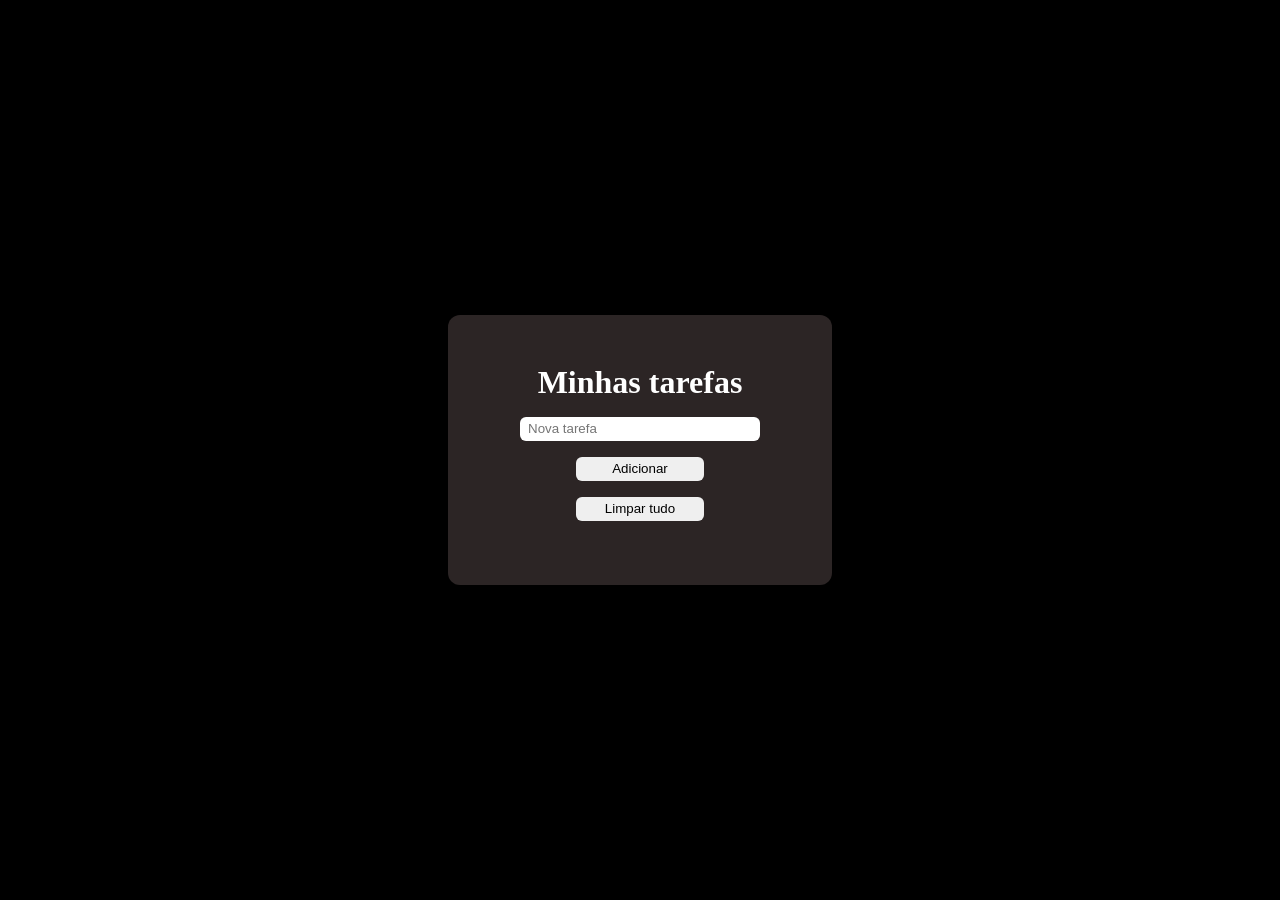
<file: aula6/index.html>
<!DOCTYPE html>
<html lang="pt-br">
<head>
    <meta charset="UTF-8">
    <meta name="viewport" content="width=device-width, initial-scale=1.0">
    <link rel="stylesheet" href="index.css">
    <script src="trabalho.js" defer></script>
    <title>Aula 6</title>
</head>
<body>
    <div class="container">
        <h1>Minhas tarefas</h1>
        <input id="campo" placeholder="Nova tarefa">
        <button id="add">Adicionar</button>
        <button id="limpar">Limpar tudo</button>

        <ul id="lista">
            
        </ul>
    </div>
</body>
</html>
</file>
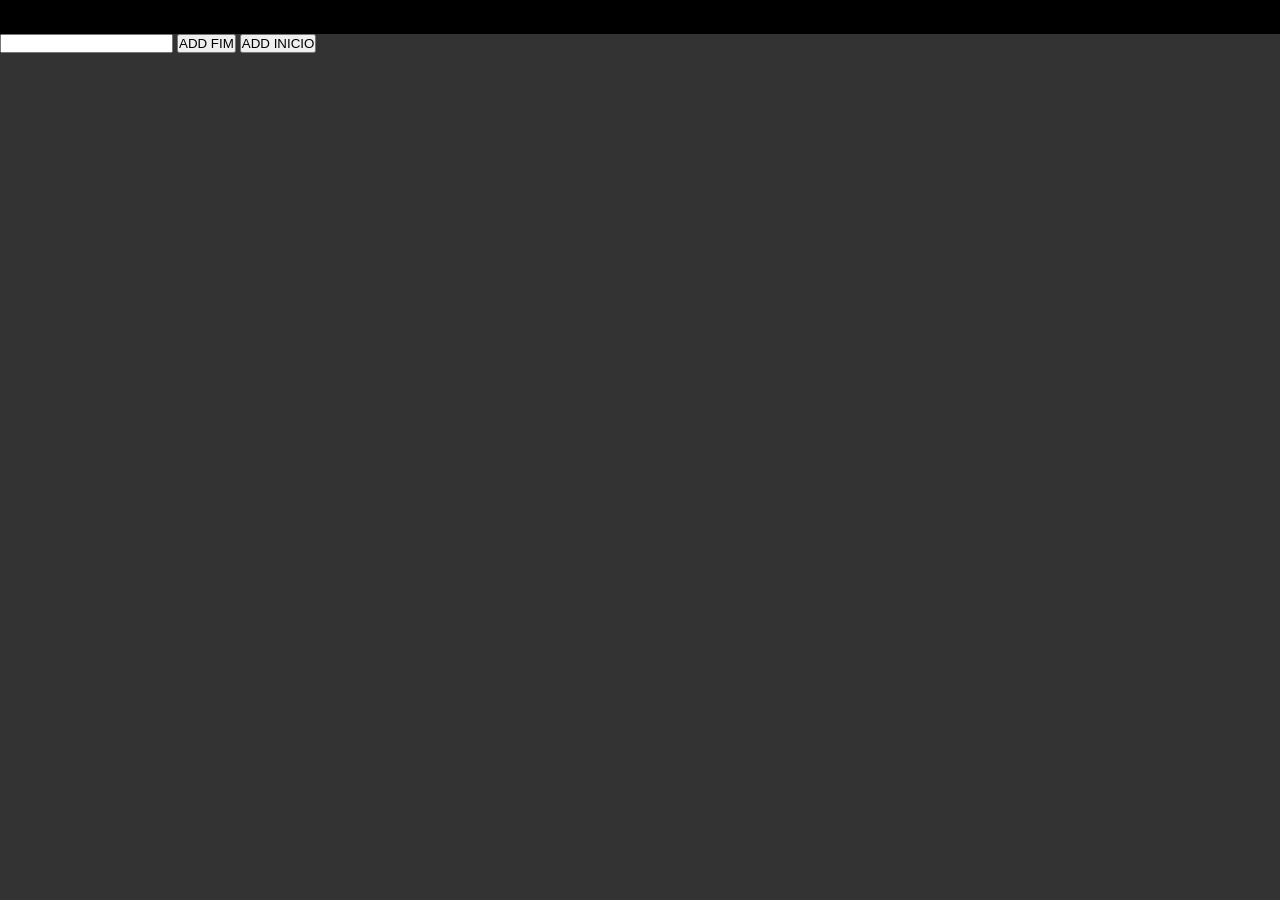
<file: aula3/aula3.html>
<!DOCTYPE html>
<html lang="pt-br">
<head>
    <meta charset="UTF-8">
    <meta name="viewport" content="width=device-width, initial-scale=1.0">
    <link rel="stylesheet" href="aula3.css">
    <title>Aula 3</title>
    <script src="aula3.js" defer></script>
</head>
<body>
    <div class="container">
        <div class="console">
            <span id="tasks"></span>
        </div>
        <input id="inputTask" type="text">
        <button onclick="adicionarFim()">ADD FIM</button>
        <button onclick="adicionarInicio()">ADD INICIO</button>
    </div>
</body>
</html>
</file>
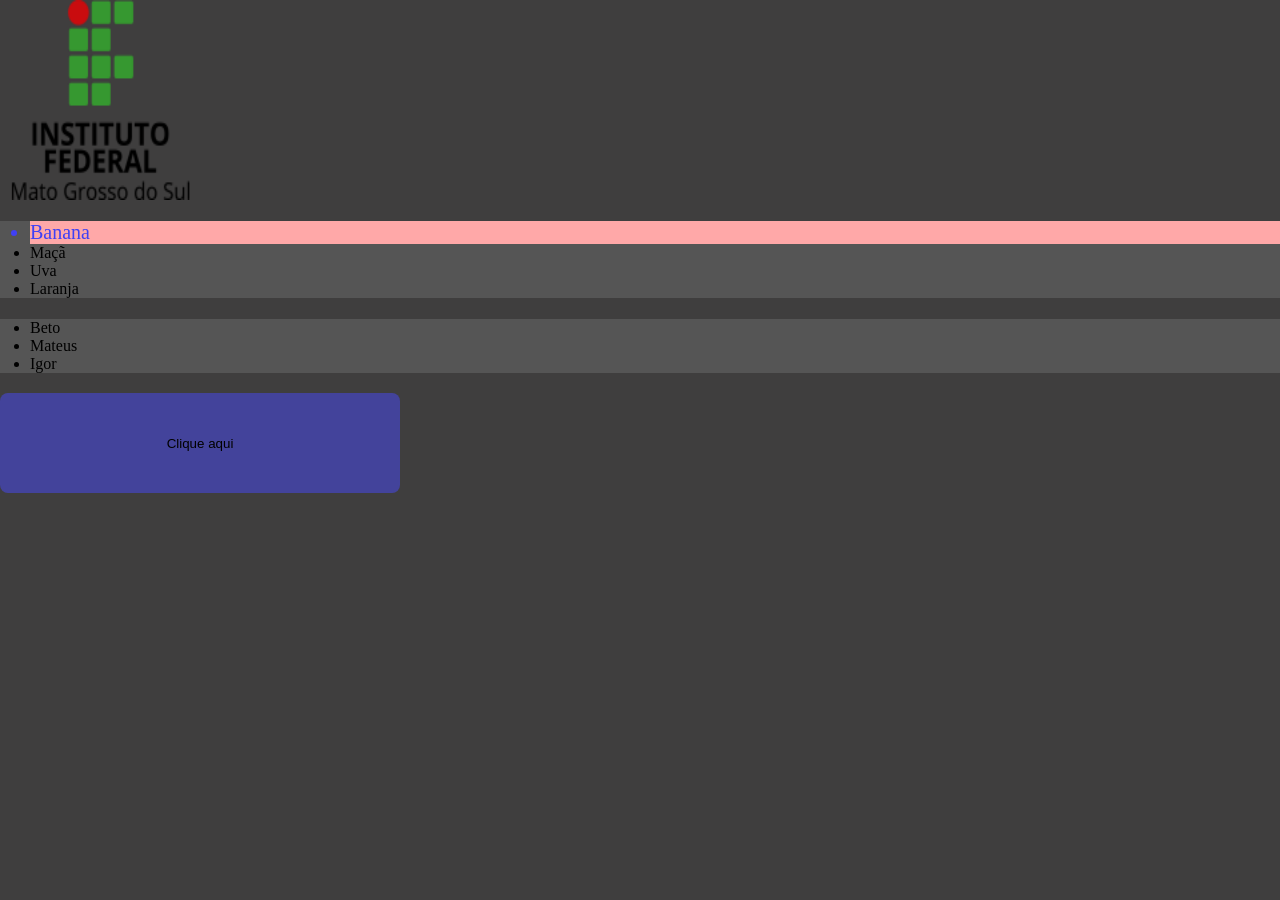
<file: aula4/aula4.html>
<!DOCTYPE html>
<html lang="pt-br">
<head>
    <meta charset="UTF-8">
    <meta name="viewport" content="width=device-width, initial-scale=1.0">
    <link rel="stylesheet" href="aula4.css">
    <title>Aula 4</title>
</head>
<body>
    <div class="container">
        <img id="img1" src="logoif.png" alt="Logo IF" width="200px" height="200px">
        <ul>
            <li class="l1">Banana</li>
            <li class="l2">Maçã</li>
            <li class="l3">Uva</li>
            <li class="l4">Laranja</li>
        </ul>

        <ul class="novo">
            <li>Beto</li>
            <li>Mateus</li>
        </ul>

        <button id="enviar">Clique aqui</button>
    </div>
    <script src="aula4.js" defer></script>
</body>
</html>
</file>
<file: aula6/index.css>
* {
    margin: 0;
    padding: 0;
    box-sizing: border-box;
}

body {
    display: flex;
    align-items: center;
    justify-content: center;
    width: 100dvw;
    height: 100dvh;
    background: #000000;
}

.container {
    display: flex;
    flex-direction: column;
    justify-content: center;
    align-items: center;
    gap: 1rem;
    width: 30dvw;
    height: 30dvh;
    background-color: rgb(44, 37, 37);
    border-radius: 12px;
}

.container h1 {
    color: #fff;
}

.container #campo {
    width: 15rem;
    height: 1.5rem;
    border: none;
    outline: none;
    border-radius: 6px;
    padding: 0.5rem;
}

.container button {
    width: 8rem;
    height: 1.5rem;
    border: none;
    outline: none;
    border-radius: 6px;
    cursor: pointer;
}

.container button:hover {
    transform: scale(1.05);
}
</file>
<file: aula3/aula3.css>
* {
    margin: 0;
    padding: 0;
    box-sizing: border-box;
}

.container {
    margin: auto;
    background-color: #333;
    width: 100dvw;
    height: 100dvh;
}

.console {
    color: #fff;
    background-color: #000;
    border: 1px solid #000;
    padding: 1rem;
    font-size: 1.5rem;
}
</file>
<file: aula4/aula4.css>
* {
    margin: 0;
    padding: 0;
    box-sizing: border-box;
}

body {
    width: 100dvw;
    height: 100dvh;
    background-color: rgb(63, 62, 62);
}

.container {
    display: flex;
    flex-direction: column;
    gap: 1.3rem;
}

a {
    text-decoration: none;
}

ul {
    background-color: #555555;
    padding-left: 30px;
}

.ativo {
    background-color: #ffa8a8;
    color: rgb(64, 64, 245);
}

.l1 {
    font-size: 20px;
}

#enviar {
    width: 400px;
    height: 100px;
    background-color: rgb(67, 67, 155);
    border: none;
    border-radius: 8px;
}
</file>
